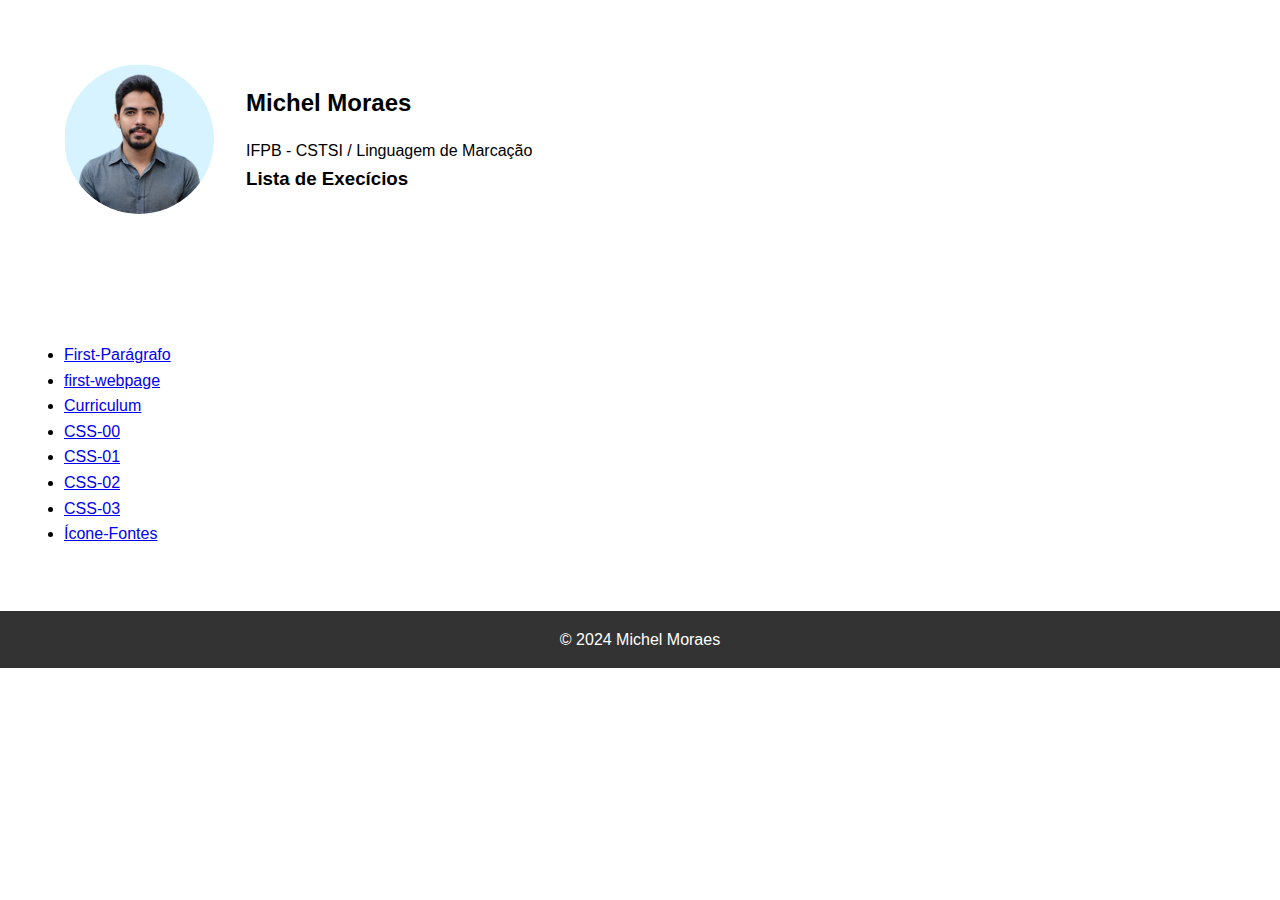
<file: index.html>
<!DOCTYPE html>
<html lang="pt-br">
<head>
    <meta charset="UTF-8">
    <meta name="viewport" content="width=device-width, initial-scale=1.0">
    <title>LM-Exercícios</title>
    <link rel="stylesheet" href="styles.css">
</head>
<body>

    <section class="about">
        <div class="container">
            <div class="profile">
                <img src="IMG/profile2.png" alt="Foto Perfil">
                <div class="bio">
                    <h2>Michel Moraes</h2>
                    <p>IFPB - CSTSI / Linguagem de Marcação</p>
                    <h3>Lista de Execícios</h3>
                </div>
            </div>
        </div>
    </section>
 
    <section class="about">
        <div class="container">
            <ul>
               <li><a href='Ex-HTML/First-Paragrafo/paragrafo.html'>First-Parágrafo</a></li>
               <li><a href='Ex-HTML/first-web-page/page.html'>first-webpage</a></li>
               <li><a href='Ex-HTML/Curriculum/index.html'>Curriculum</a></li>
               <li><a href='Ex-CSS/index.html'>CSS-00</a></li>
               <li><a href='Ex-CSS/index1.html'>CSS-01</a></li>
               <li><a href='Ex-CSS/index2.html'>CSS-02</a></li>
               <li><a href='Ex-CSS/index3.html'>CSS-03</a></li>
               <li><a href='Ex-CSS/curriculum_icone _web _fonte/'>Ícone-Fontes</a></li>
            </ul>
        </div>
    </section>

    <footer>
        <div class="container">
            <p>&copy; 2024 Michel Moraes</p>
        </div>
    </footer>

</body>
</html>
</file>
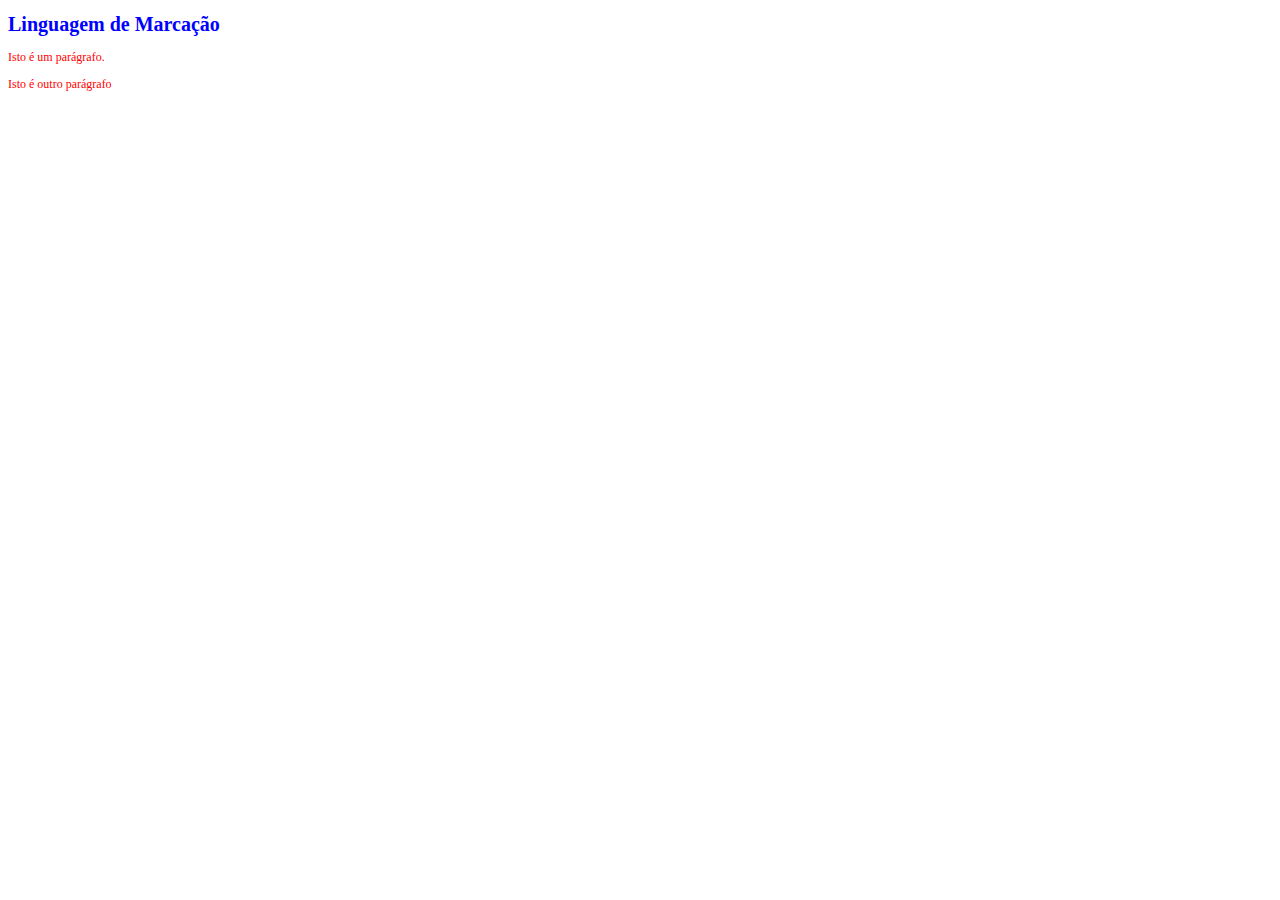
<file: Ex-CSS/index.html>
<!DOCTYPE html>
<html lang="pt-br">
<head>
    <meta charset="UTF-8">
    <meta name="viewport" content="width=device-width, initial-scale=1.0">
    <title>CSS-Exercício</title>
</head>
<body>
    <h1 style="color:blue; font-size: 20px;">Linguagem de Marcação</h1>
    <p style="color:red; font-size:12px ;">Isto é um parágrafo.</p>
    <p style="color:red; font-size:12px ;">Isto é outro parágrafo</p>
</body>
</html>
</file>
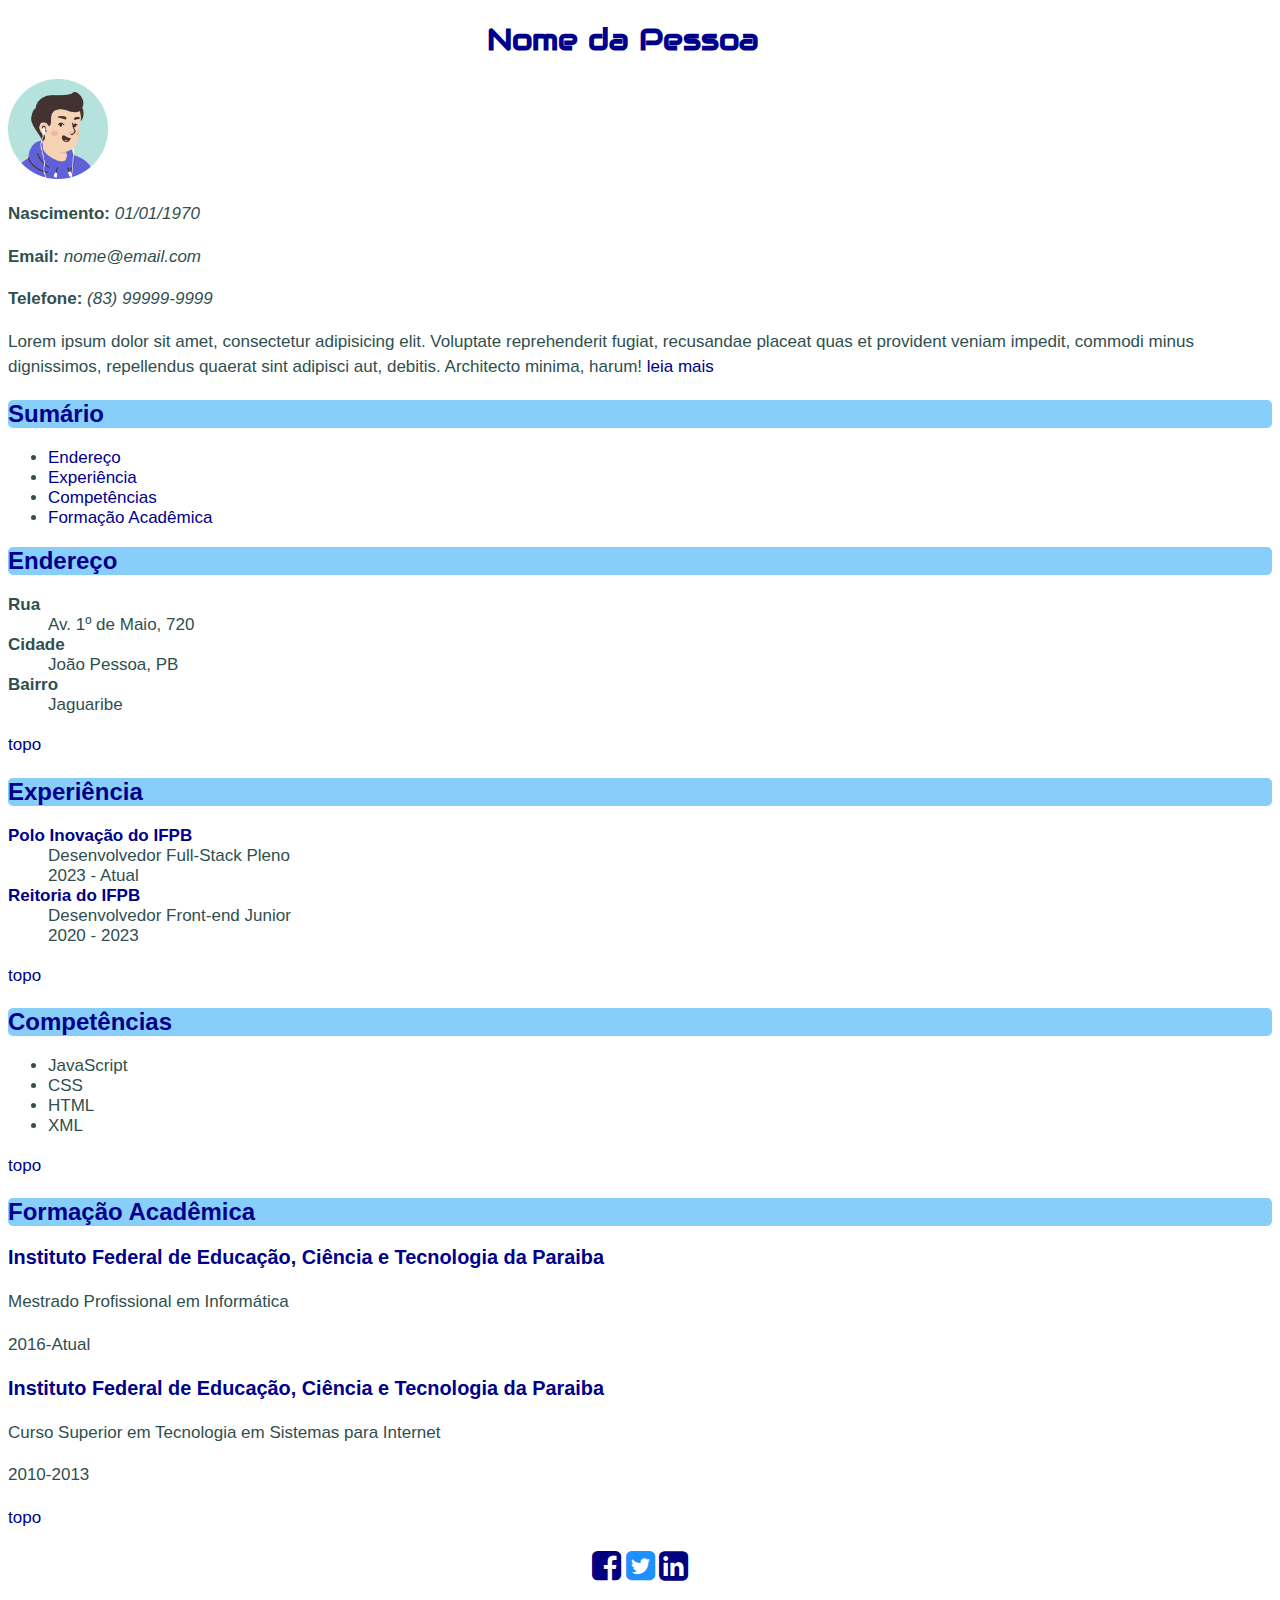
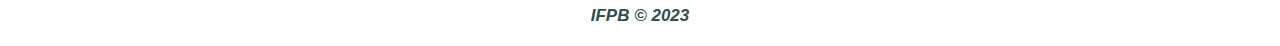
<file: Ex-CSS/curriculum_icone _web _fonte/index.html>
<!DOCTYPE html>
<html lang="pt-br">
  <head>
    <meta charset="UTF-8" />
    <title>Document</title>
    <link rel="stylesheet" href="https://fonts.googleapis.com/icon?family=Material+Icons">
    <link rel="stylesheet" href="https://fonts.googleapis.com/css?family=Audiowide">
    <link rel="stylesheet" href="https://cdnjs.cloudflare.com/ajax/libs/font-awesome/4.7.0/css/font-awesome.min.css">
    <link rel="stylesheet" href="css/style.css" />
  </head>
  <body>
    <div id="article">
      <h1 id="person" class="text-center">
        Nome da Pessoa <a href="#person">§</a>
      </h1>
      <img src="img/avatar.png" alt="Imagem de perfil" width="100px" />
      <p><b>Nascimento:</b> <i>01/01/1970</i></p>
      <p><b>Email:</b> <i>nome@email.com</i></p>
      <p><b>Telefone:</b> <i>(83) 99999-9999</i></p>
      <p>
        Lorem ipsum dolor sit amet, consectetur adipisicing elit. Voluptate
        reprehenderit fugiat, recusandae placeat quas et provident veniam
        impedit, commodi minus dignissimos, repellendus quaerat sint adipisci
        aut, debitis. Architecto minima, harum!
        <a href="pages/resumo.html">leia mais</a>
      </p>
      <h2 id="sumario">Sumário <a href="#sumario">§</a></h2>
      <ul>
        <li><a href="#endereco">Endereço</a></li>
        <li><a href="#experiencia">Experiência</a></li>
        <li><a href="#competencia">Competências</a></li>
        <li><a href="#formacao">Formação Acadêmica</a></li>
      </ul>

      <h2 id="endereco">Endereço <a href="#endereco">§</a></h2>
      <dl>
        <dt><b>Rua</b></dt>
        <dd>Av. 1º de Maio, 720</dd>
        <dt><b>Cidade</b></dt>
        <dd>João Pessoa, PB</dd>
        <dt><b>Bairro</b></dt>
        <dd>Jaguaribe</dd>
      </dl>
      <p><a href="#">topo</a></p>

      <h2 id="experiencia">Experiência <a href="#experiencia">§</a></h2>
      <dl>
        <dt>
          <b>
            <a href="https://www.ifpb.edu.br/polodeinovacao">
              Polo Inovação do IFPB
            </a>
          </b>
        </dt>
        <dd>Desenvolvedor Full-Stack Pleno</dd>
        <dd>2023 - Atual</dd>
        <dt>
          <b>
            <a href="https://www.ifpb.edu.br/"> Reitoria do IFPB </a>
          </b>
        </dt>
        <dd>Desenvolvedor Front-end Junior</dd>
        <dd>2020 - 2023</dd>
      </dl>
      <p><a href="#">topo</a></p>

      <h2 id="habilidades">Competências <a href="#habilidades">§</a></h2>
      <ul>
        <li>JavaScript</li>
        <li>CSS</li>
        <li>HTML</li>
        <li>XML</li>
      </ul>
      <p><a href="#">topo</a></p>

      <h2 id="formacao">Formação Acadêmica <a href="#formacao">§</a></h2>
      <h3>
        <a href="http://www.ifpb.edu.br/">
          Instituto Federal de Educação, Ciência e Tecnologia da Paraiba
        </a>
      </h3>
      <p>Mestrado Profissional em Informática</p>
      <p>2016-Atual</p>
      <h3>
        <a href="http://www.ifpb.edu.br/">
          Instituto Federal de Educação, Ciência e Tecnologia da Paraiba
        </a>
      </h3>
      <p>Curso Superior em Tecnologia em Sistemas para Internet</p>
      <p>2010-2013</p>
      <p><a href="#">topo</a></p>
    </div>
    <div id="footer">
      <div id="social">
        <a href="#"><i class="fa fa-facebook-square" aria-hidden="true"></i></a>
        <a href="#"><i class="fa fa-twitter-square" aria-hidden="true"></i></a>
        <a href="#"><i class="fa fa-linkedin-square" aria-hidden="true"></i></a>
      </div>
      <p id="copyright" class="text-center">IFPB &copy; 2023</p>
    </div>
  </body>
</html>
</file>
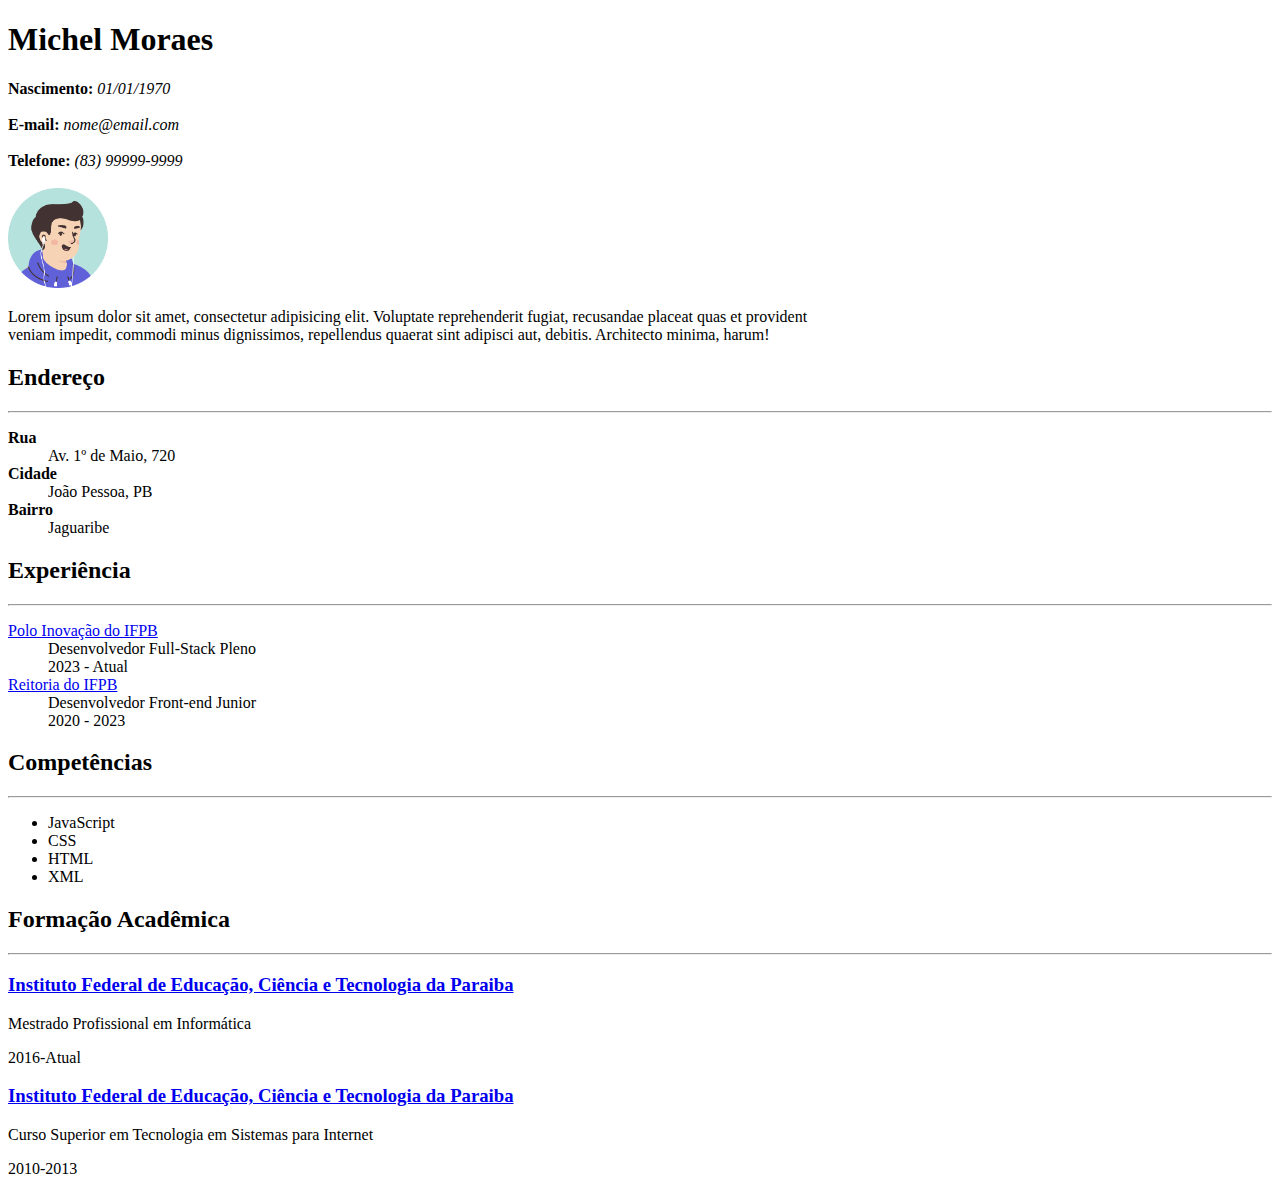
<file: Ex-HTML/Curriculum/index.html>
<!DOCTYPE html>
<html lang="pt-br">
<head>
    <meta charset="UTF-8">
    <meta name="viewport" content="width=device-width, initial-scale=1.0">
    <title>Currículum</title>
</head>
<body>
    <h1>Michel Moraes</h1>
    <strong>Nascimento:</strong><i> 01/01/1970</i><br><br>
    <strong>E-mail:</strong><i> nome@email.com</i><br><br>
    <strong>Telefone:</strong><i> (83) 99999-9999</i><br><br>
    <img src="img/avatar.png"   alt="foto perfil" width="100" height="100"/>
    
   
    <p>Lorem ipsum dolor sit amet, consectetur adipisicing elit. Voluptate reprehenderit fugiat, recusandae placeat quas et provident<br>veniam impedit, commodi minus dignissimos, repellendus quaerat sint adipisci aut, debitis. Architecto minima, harum!
    </p>

    <h2>Endereço</h2><hr>
    <dl>
        <dt><b>Rua</b></dt>
        <dd>Av. 1º de Maio, 720</dd>

        <dt><b>Cidade</b></dt>
        <dd>João Pessoa, PB</dd>

        <dt><b>Bairro</b></dt>
        <dd>Jaguaribe</dd>
    </dl>
    
    <h2>Experiência</h2><hr>
    <dl>
        <dt><a href="#">Polo Inovação do IFPB</a></dt>
        <dd>Desenvolvedor Full-Stack Pleno</dd>
        <dd>2023 - Atual</dd>

        <dt><a href="#">Reitoria do IFPB</a></dt>
        <dd>Desenvolvedor Front-end Junior</dd>
        <dd>2020 - 2023</dd>        
    </dl>
    <h2>Competências</h2><hr>
    <ul>
        <li>JavaScript</li>
        <li>CSS</li>
        <li>HTML</li>
        <li>XML</li>
    </ul>
    <h2>Formação Acadêmica</h2><hr>

    <h3><a href="#">Instituto Federal de Educação, Ciência e Tecnologia da Paraiba</a></h3>
    <p>Mestrado Profissional em Informática</p>
    <p>2016-Atual</p>

    <h3><a href="#">Instituto Federal de Educação, Ciência e Tecnologia da Paraiba</a></h3>
    <p>Curso Superior em Tecnologia em Sistemas para Internet</p>
    <p>2010-2013</p>
</body>
</html>
</file>
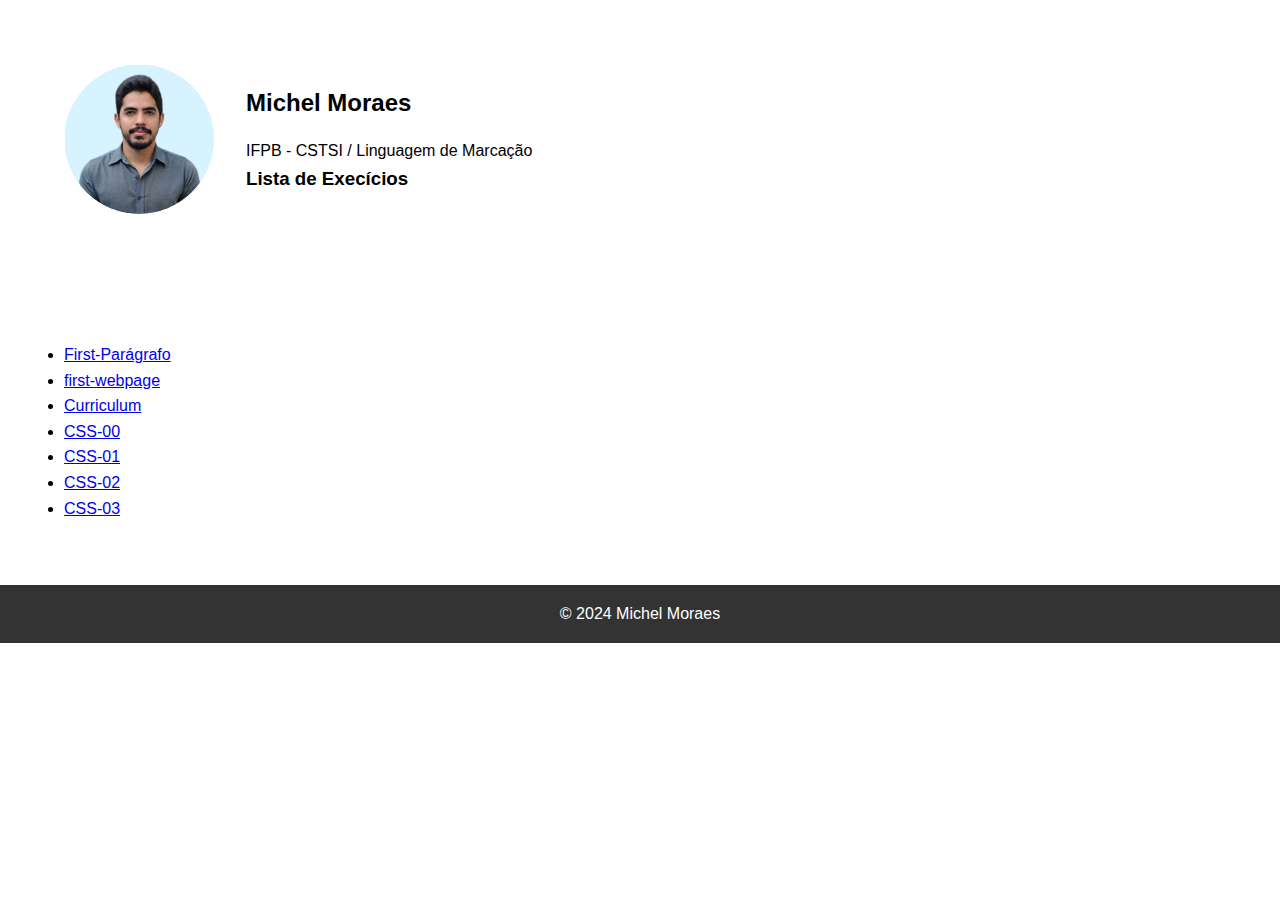
<file: main.html>
<!DOCTYPE html>
<html lang="pt-br">
<head>
    <meta charset="UTF-8">
    <meta name="viewport" content="width=device-width, initial-scale=1.0">
    <title>LM-Exercícios</title>
    <link rel="stylesheet" href="styles.css">
</head>
<body>

    <section class="about">
        <div class="container">
            <div class="profile">
                <img src="IMG/profile2.png" alt="Foto Perfil">
                <div class="bio">
                    <h2>Michel Moraes</h2>
                    <p>IFPB - CSTSI / Linguagem de Marcação</p>
                    <h3>Lista de Execícios</h3>
                </div>
            </div>
        </div>
    </section>
 
    <section class="about">
        <div class="container">
            <ul>
               <li><a href='Ex-HTML/First-Paragrafo/paragrafo.html'>First-Parágrafo</a></li>
               <li><a href='Ex-HTML/first-web-page/page.html'>first-webpage</a></li>
               <li><a href='Ex-HTML/Curriculum/index.html'>Curriculum</a></li>
               <li><a href='Ex-CSS/index.html'>CSS-00</a></li>
               <li><a href='Ex-CSS/index1.html'>CSS-01</a></li>
               <li><a href='Ex-CSS/index2.html'>CSS-02</a></li>
               <li><a href='Ex-CSS/index3.html'>CSS-03</a></li>
            </ul>
        </div>
    </section>

    <footer>
        <div class="container">
            <p>&copy; 2024 Michel Moraes</p>
        </div>
    </footer>

</body>
</html>
</file>
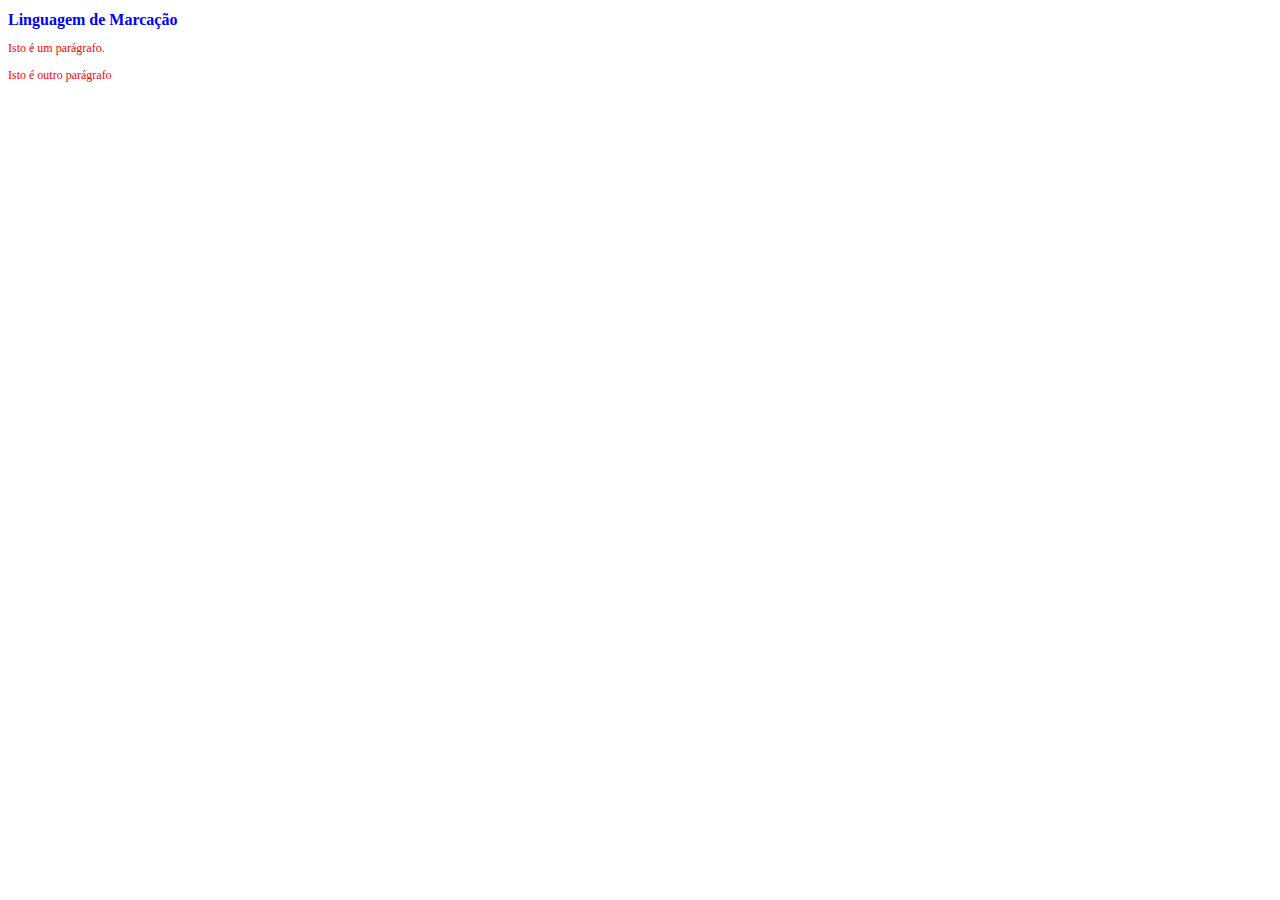
<file: Ex-CSS/index1.html>
<!DOCTYPE html>
<html lang="pt-br">
<head>
    <meta charset="UTF-8">
    <meta http-equiv="X-UA-Compatible" content="IE=edge">
    <meta name="viewport" content="width=device-width, initial-scale=1.0">
    <title>CSS-Exercício</title>
    <style>
        h1 {
          color: blue;
          font-size: 16px;
        }
        p {
          font-size: 12px;
          color: red;
        }
      </style>
</head>
<body>
        <h1>Linguagem de Marcação</h1>
        <p>Isto é um parágrafo.</p>
        <p>Isto é outro parágrafo</p>
</body>
</html>
</file>
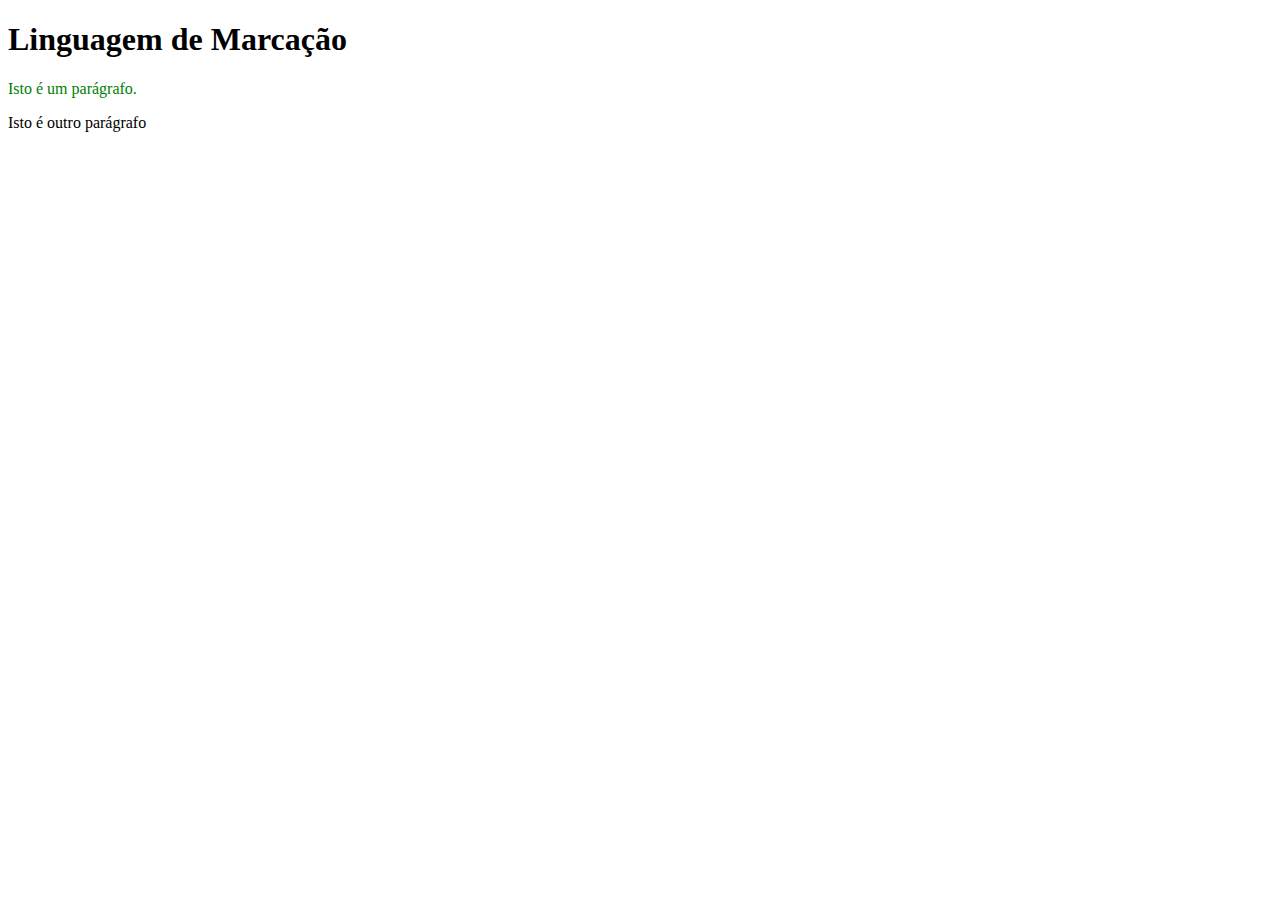
<file: Ex-CSS/index2.html>
<!DOCTYPE html>
<html lang="pt-br">
<head>
    <meta charset="UTF-8">
    <meta http-equiv="X-UA-Compatible" content="IE=edge">
    <meta name="viewport" content="width=device-width, initial-scale=1.0">
    <title>CSS-Exercício</title>
    <link rel="stylesheet" href="css/style.css">

</head>
<body>
    <h1>Linguagem de Marcação</h1>
    <p id="para">Isto é um parágrafo.</p>
    <p>Isto é outro parágrafo</p>
</body>
</html>
</file>
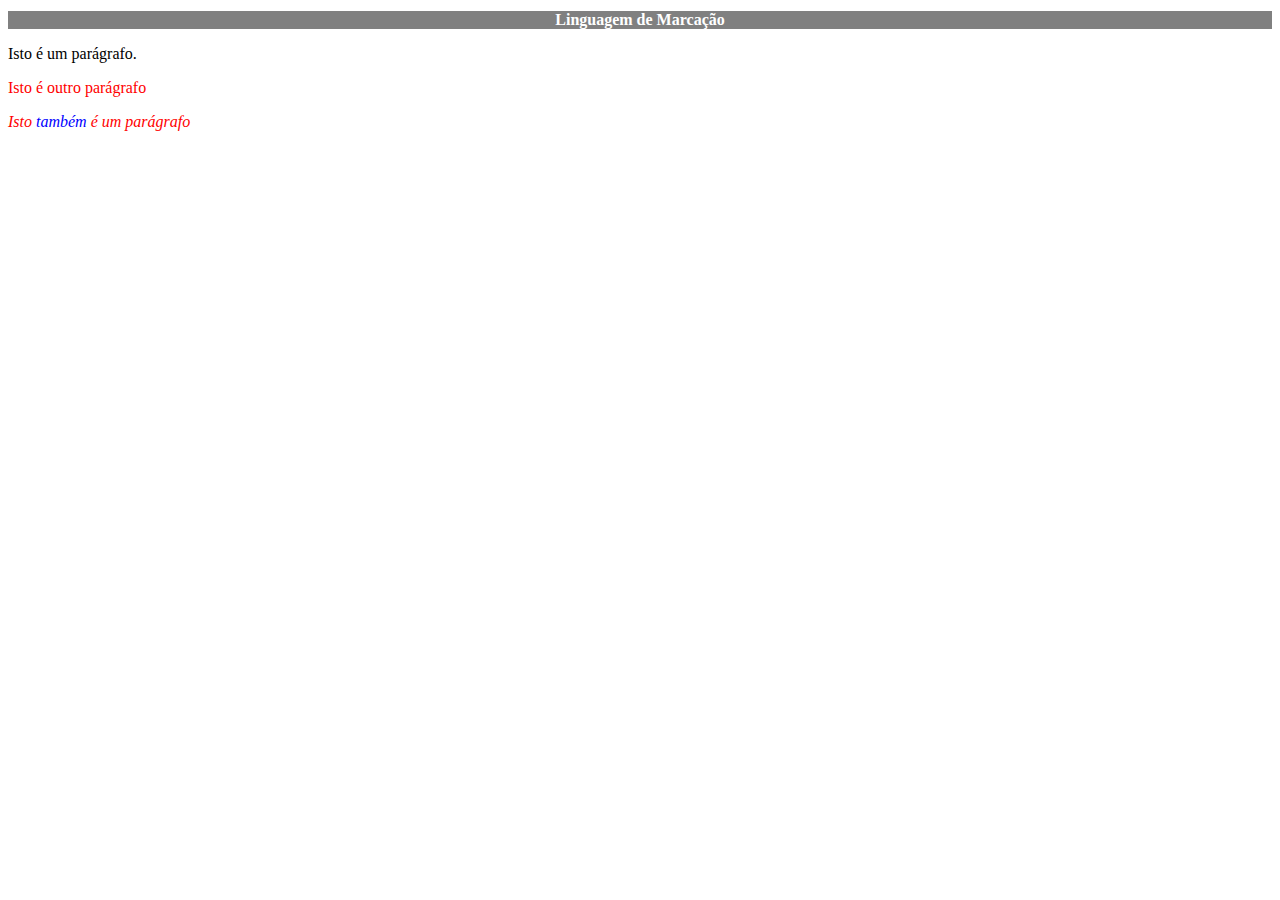
<file: Ex-CSS/index3.html>
<!DOCTYPE html>
<html lang="pt-br">
<head>
    <meta charset="UTF-8">
    <meta http-equiv="X-UA-Compatible" content="IE=edge">
    <meta name="viewport" content="width=device-width, initial-scale=1.0">
    <title>CSS-Exercício</title>
    <link rel="stylesheet" href="css/style2.css">
</head>
<body>
    <h1>Linguagem de Marcação</h1>
    <p>Isto é um parágrafo.</p>
    <p class="texto">Isto é outro parágrafo</p>
    <p class="texto_italico">Isto <span>também</span> é um parágrafo</p>
</body>
</html>
</file>
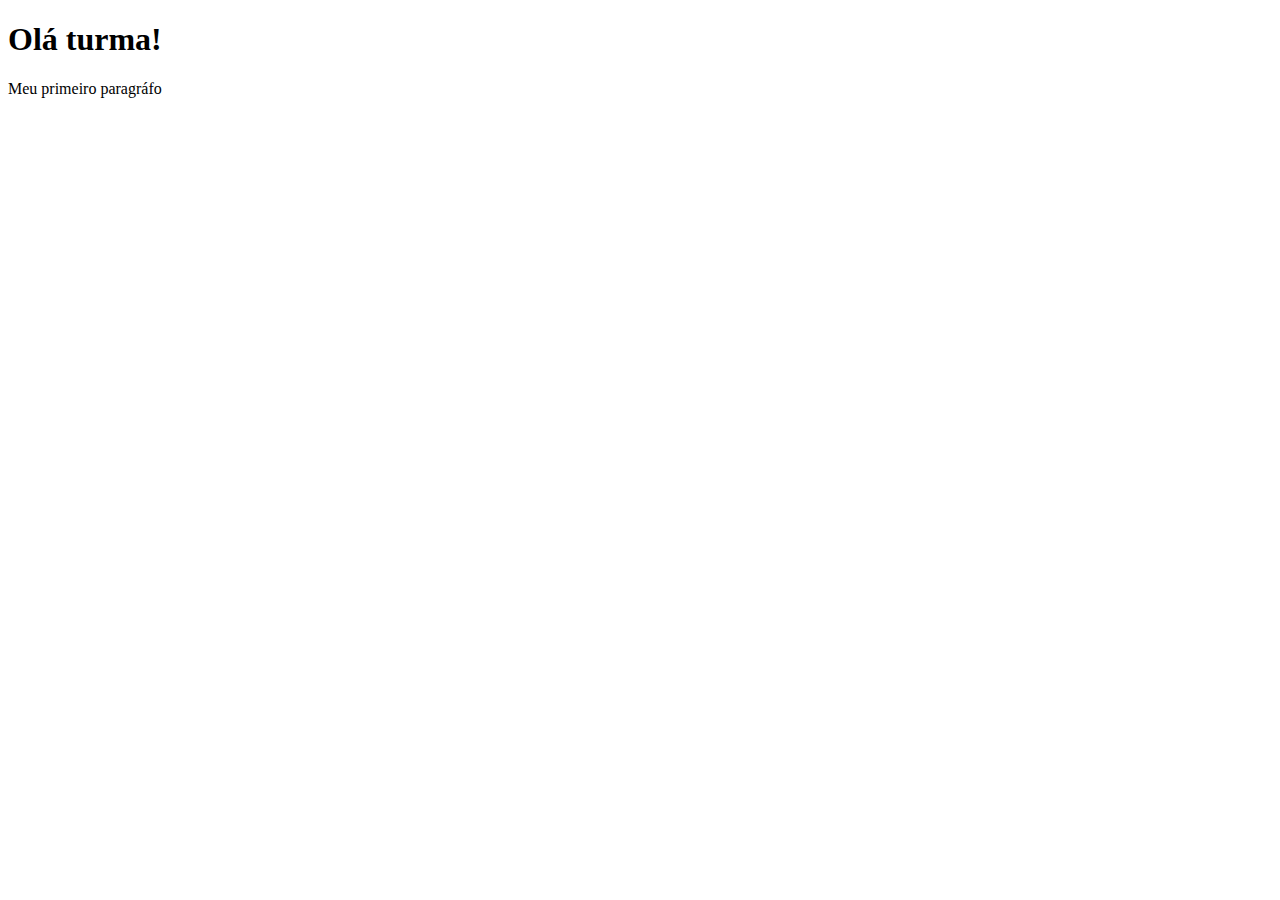
<file: Ex-HTML/First-Paragrafo/paragrafo.html>
<!DOCTYPE html>
<html lang="pt-br">
<head>
    <meta charset="UTF-8">
    <meta http-equiv="X-UA-Compatible" content="IE=edge">
    <meta name="viewport" content="width=device-width, initial-scale=1.0">
    <title>Bem-Vindos</title>
</head>
<body>
   <h1>Olá turma!</h1> 
   <p>Meu primeiro paragráfo</p>
</body>
</html>
</file>
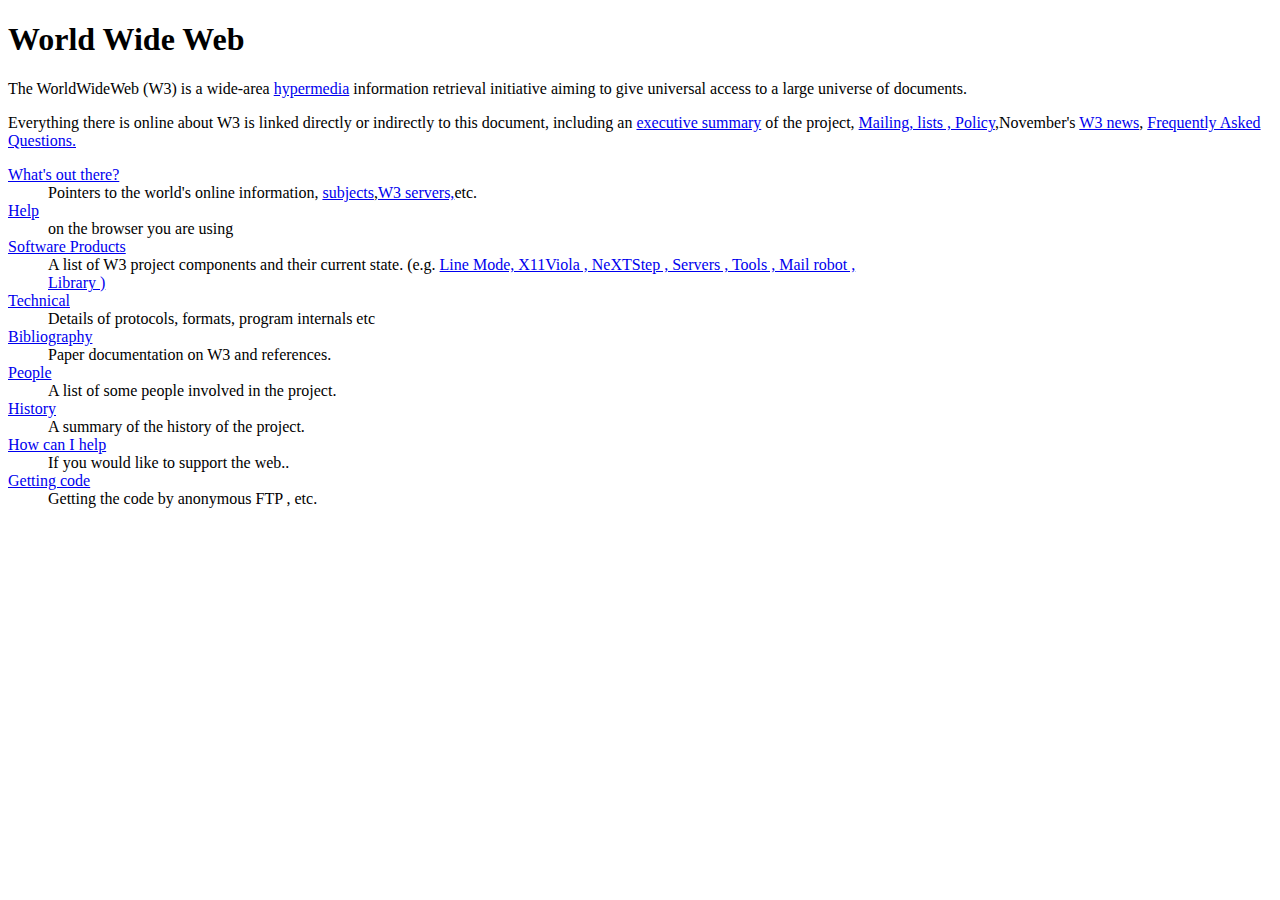
<file: Ex-HTML/first-web-page/page.html>
<!DOCTYPE html>
<html lang="pt-br">
<head>
    <meta charset="UTF-8">
    <meta http-equiv="X-UA-Compatible" content="IE=edge">
    <meta name="viewport" content="width=device-width, initial-scale=1.0">
    <title>Primeira Página</title>
</head>
<body>
   <h1>World Wide Web</h1>
   <p>The WorldWideWeb (W3) is a wide-area <a href=http://info.cern.ch/hypertext/WWW/WhatIs.html>hypermedia</a>  information retrieval initiative aiming to give universal access to a large universe of documents.</p>
   <p>Everything there is online about W3 is linked directly or indirectly to this document, including an <a href=http://info.cern.ch/hypertext/WWW/Summary.html>executive summary</a> of the project, <a href=http://info.cern.ch/hypertext/WWW/Administration/Mailing/Overview.html>Mailing, lists , Policy</a>,November's <a href=http://info.cern.ch/hypertext/WWW/Policy.html>W3 news</a>, <a href=http://info.cern.ch/hypertext/WWW/News/9211.html>Frequently Asked Questions.</a></p>
   <dl>
      <dt><a href=http://info.cern.ch/hypertext/WWW/FAQ/List.html>What's out there?</a></dt>
      <dd>Pointers to the world's online information, <a href="#">subjects</a>,<a href="#">W3 servers,</a>etc.</dd> 
   
      <dt><a href="#">Help</a></dt>
      <dd>on the browser you are using</dd>

      <dt><a href= http://info.cern.ch/hypertext/DataSources/Top.html>Software Products</a></dt>  
      <dd>A list of W3 project components and their current state. (e.g.  <a href=#>Line Mode, X11Viola , NeXTStep , Servers , Tools , Mail robot , <br>Library )</a></dd>
      <dt><a href="#">Technical</a></dt>
      <dd>Details of protocols, formats, program internals etc</dd>

      <dt><a href="#">Bibliography</a></dt>
      <dd>Paper documentation on W3 and references.</dd>

      <dt><a href="#">People</a></dt>
      <dd>A list of some people involved in the project.</dd>

      <dt><a href="#">History</a></dt>
      <dd>  A summary of the history of the project.</dd>

      <dt><a href="#">How can I help</a></dt>
      <dd>If you would like to support the web..</dd>

      <dt><a href="#">Getting code</a></dt>
      <dd>Getting the code by anonymous FTP , etc.</dd>
   </dl> 
</body>
</html>
</file>
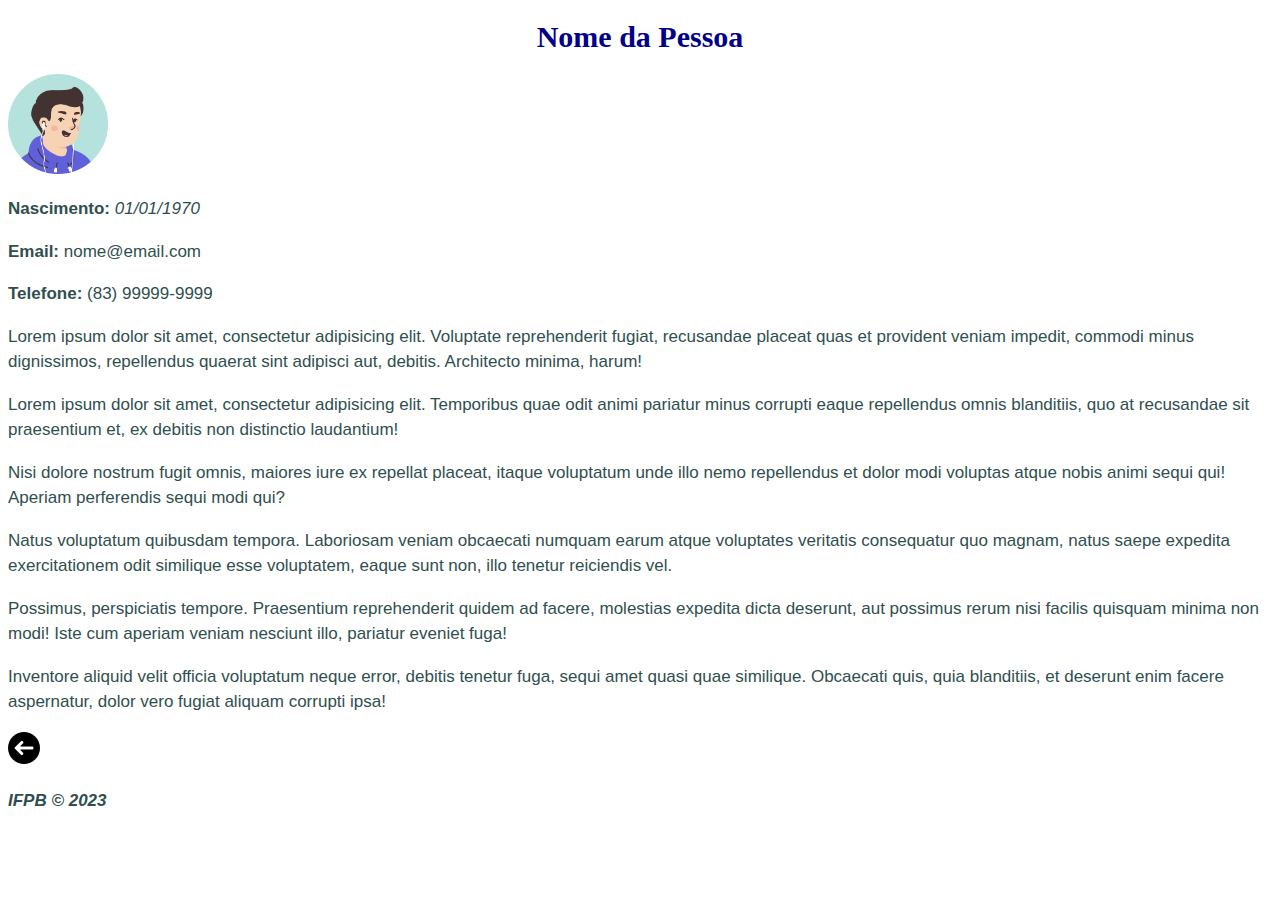
<file: Ex-CSS/curriculum_icone _web _fonte/pages/resumo.html>
<!DOCTYPE html>
<html lang="en">
<head>
  <meta charset="UTF-8">
  <title>Document</title>
  <link rel="stylesheet" href="../css/style.css">
</head>
<body>
  <div id="article">
    <h1 class="text-center">Nome da Pessoa</h1>
    <img src="../img/avatar.png" alt="Imagem de perfil" width="100px">
    <p><b>Nascimento:</b> <i>01/01/1970</i></p>
    <p><b>Email:</b> </i>nome@email.com</p>
    <p><b>Telefone:</b> </i>(83) 99999-9999</p>
    <p>Lorem ipsum dolor sit amet, consectetur adipisicing elit. Voluptate reprehenderit fugiat, recusandae placeat quas et provident veniam impedit, commodi minus dignissimos, repellendus quaerat sint adipisci aut, debitis. Architecto minima, harum!</p>
    <p>Lorem ipsum dolor sit amet, consectetur adipisicing elit. Temporibus quae odit animi pariatur minus corrupti eaque repellendus omnis blanditiis, quo at recusandae sit praesentium et, ex debitis non distinctio laudantium!</p>
    <p>Nisi dolore nostrum fugit omnis, maiores iure ex repellat placeat, itaque voluptatum unde illo nemo repellendus et dolor modi voluptas atque nobis animi sequi qui! Aperiam perferendis sequi modi qui?</p>
    <p>Natus voluptatum quibusdam tempora. Laboriosam veniam obcaecati numquam earum atque voluptates veritatis consequatur quo magnam, natus saepe expedita exercitationem odit similique esse voluptatem, eaque sunt non, illo tenetur reiciendis vel.</p>
    <p>Possimus, perspiciatis tempore. Praesentium reprehenderit quidem ad facere, molestias expedita dicta deserunt, aut possimus rerum nisi facilis quisquam minima non modi! Iste cum aperiam veniam nesciunt illo, pariatur eveniet fuga!</p>
    <p>Inventore aliquid velit officia voluptatum neque error, debitis tenetur fuga, sequi amet quasi quae similique. Obcaecati quis, quia blanditiis, et deserunt enim facere aspernatur, dolor vero fugiat aliquam corrupti ipsa!</p>
    <p><a href="../index.html"><img src="../img/voltar.png" alt="voltar"></a></p>
  </div>
  <div id="footer">
    <p id="copyright">IFPB &copy; 2023</p>
  </div>
</body>
</html>
</file>
<file: Ex-CSS/curriculum_icone _web _fonte/css/style.css>
html {   
    font-family: arial, sans-serif;
    font-size: 17px;
    color: darkslategrey;
  }
  
  .text-center {
    text-align: center;
  }
  
  #copyright {
    font-weight: bold;
    font-style: italic;
  }
  
  h1 {
    font-size:30px;
    font-family: 'Audiowide', cursive;
  }
  
  h2 {
    font-size:24px;
    background-color: lightskyblue;
    border-radius: 5px;
  }
  
  h1, h2, a, a:visited {
    color: darkblue;
  }
  
  a, a:visited {
    text-decoration: none;
  }
  a:hover {
    text-decoration: underline;
  }
  
  i.material-icons {
    font-size: 1rem;
  }
  p, i.material-icons {
    line-height: 1.5rem;
  }
  
  .btn {
    font-size: 1.3rem;
  }
  .btn:hover {
    text-decoration: none;
    background-color: darkblue;
    color: white;
  }
  
  h1 a, h1 a:visited {
    color: white;
  }
  h2 a, h2 a:visited {
    color: lightskyblue;
  }
  h1:hover a, h2:hover a {
    color: darkblue;
  }
  
  #social {
    text-align: center;
  }
  
  #social a {
    color: white;
    font-size: 2rem;
  }
  
  #social .fa-facebook-square {
    color: navy;
  }

  #social .fa-linkedin-square {
    color: navy;
  }  
  
  #social .fa-twitter-square {
    color: dodgerblue;
  }
  
  
  @media print {
    body, h1 {
      color: black;
      font-family: Times, serif;
    }
  
    h1#person {
      text-align: left;
    }
  
    h2 {
      background-color: unset;
    }
  
    h1 a, h2 a {
      color: white;
    }
  
    a.topo {
      color: white;
    }
  }
</file>
<file: Ex-CSS/css/style.css>
#para {
    color: green;
  }
</file>
<file: Ex-CSS/css/style2.css>
h1 {
    text-align: center;
    color: white;
    font-size: 16px;
    background-color: gray;
}

.texto {
    color: red;
}

.texto_italico {
    font-style: italic;
    color: red
}

span {
    color: blue;
}
</file>
<file: styles.css>
/* Reset CSS */
* {
    margin: 0;
    padding: 0;
    box-sizing: border-box;
}

body {
    font-family: Arial, sans-serif;
    line-height: 1.6;
}

.container {
    width: 90%;
    max-width: 1200px;
    margin: 0 auto;
}

.about {
    padding: 4rem 0;
}

.profile {
    display: flex;
    align-items: center;
}

.profile img {
    border-radius: 50%;
    width: 150px;
    margin-right: 2rem;
}

.profile .bio {
    max-width: 600px;
}

.profile .bio h2 {
    margin-bottom: 1rem;
}

footer {
    background: #333;
    color: #fff;
    text-align: center;
    padding: 1rem 0;
}

@media (max-width: 768px) {
    .container {
        flex-direction: column;
        text-align: center;
    }

    .profile {
        flex-direction: column;
        text-align: center;
    }

    .profile img {
        margin: 0 0 1rem 0;
    }
}
</file>
